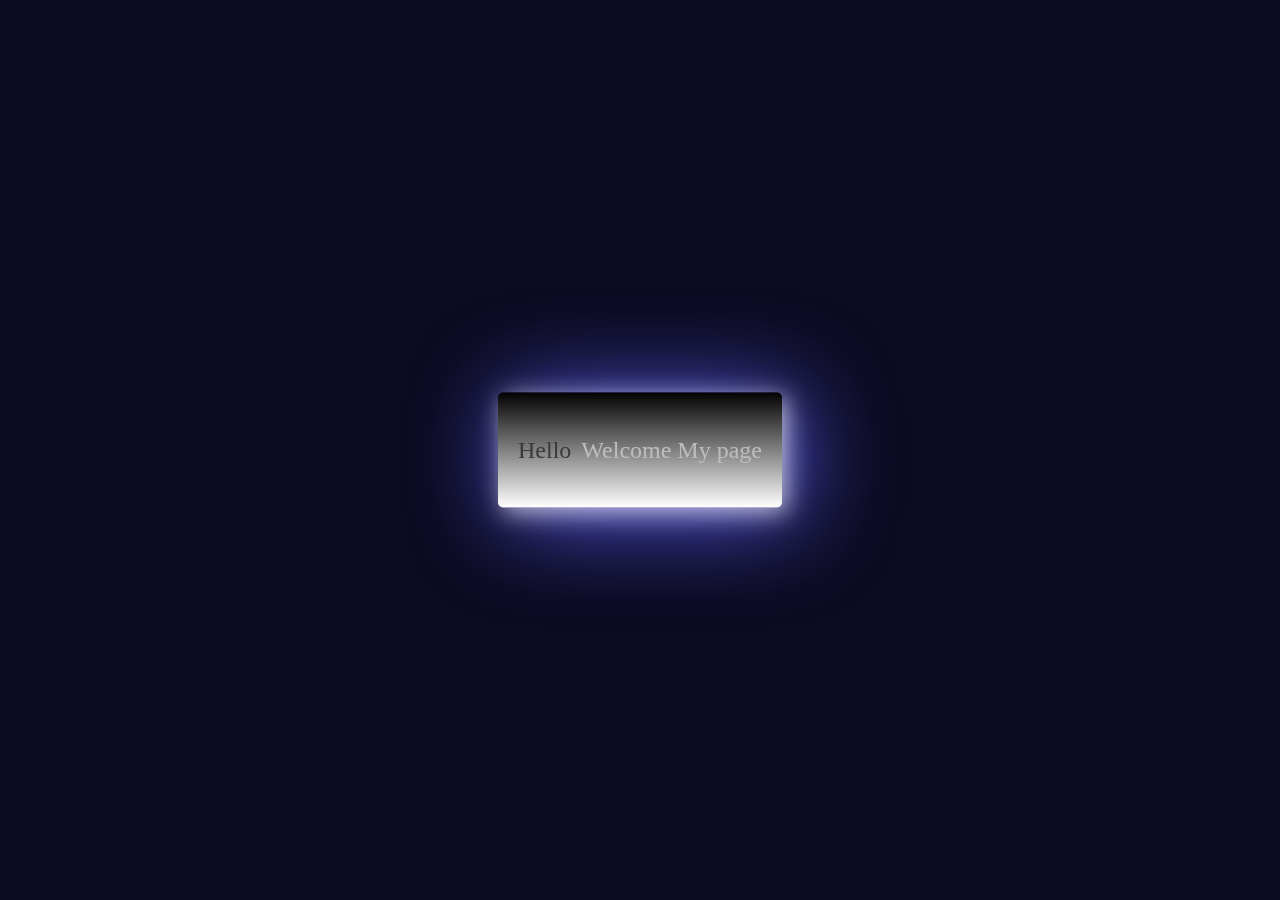
<file: Neon buttom/index.html>
<!DOCTYPE html>
<html lang="en">
  <head>
    <meta charset="UTF-8" />
    <meta name="viewport" content="width=device-width, initial-scale=1.0" />
    <meta http-equiv="X-UA-Compatible" content="ie=edge" />
    <title>Document</title>
    <link rel="stylesheet" href="./style.css" />

  </head>
  <body>
    <div class="container">
     <a href="./hello.html" target="_self" <h1>Hello</h1>
      <p>Welcome My page </p> 
    </a>
    
    </div>
  </body>
</html>
</file>
<file: Neon buttom/style.css>
body {
  background: rgb(12, 11, 35);
}
.container {
  position: fixed; /* or absolute */
  top: 50%;
  left: 50%;

  transform: translate(-50%, -50%);
}
a {
  color: rgb(58, 58, 58);
  text-decoration: none;
  display: flex;
  align-items: center;
  justify-items: center;
  gap: 10px;
  font-size: 24px;
  font-family: cursive;
  padding: 20px;
  border-radius: 5px;
  background: linear-gradient(to top, rgb(255, 255, 255), rgb(2, 2, 2));
  box-shadow: 5px 5px 25px rgba(255, 255, 255, 0.671);
  filter: drop-shadow(10px 5px 45px #5e5ef5);
}
a:hover {
  display: flex;
  align-items: center;
  justify-items: center;
  color: rgb(182, 182, 182);
  text-decoration: none;
  gap: 10px;
  border-radius: 10px;
  padding: 24px;
  font-size: 28px;
  transition: 2s;
  background: linear-gradient(to top, rgb(48, 48, 48), rgb(213, 213, 213));
  filter: drop-shadow(10px 5px 15px #5e5ef5);
}
p {
  color: rgb(189, 189, 189);
}
</file>
